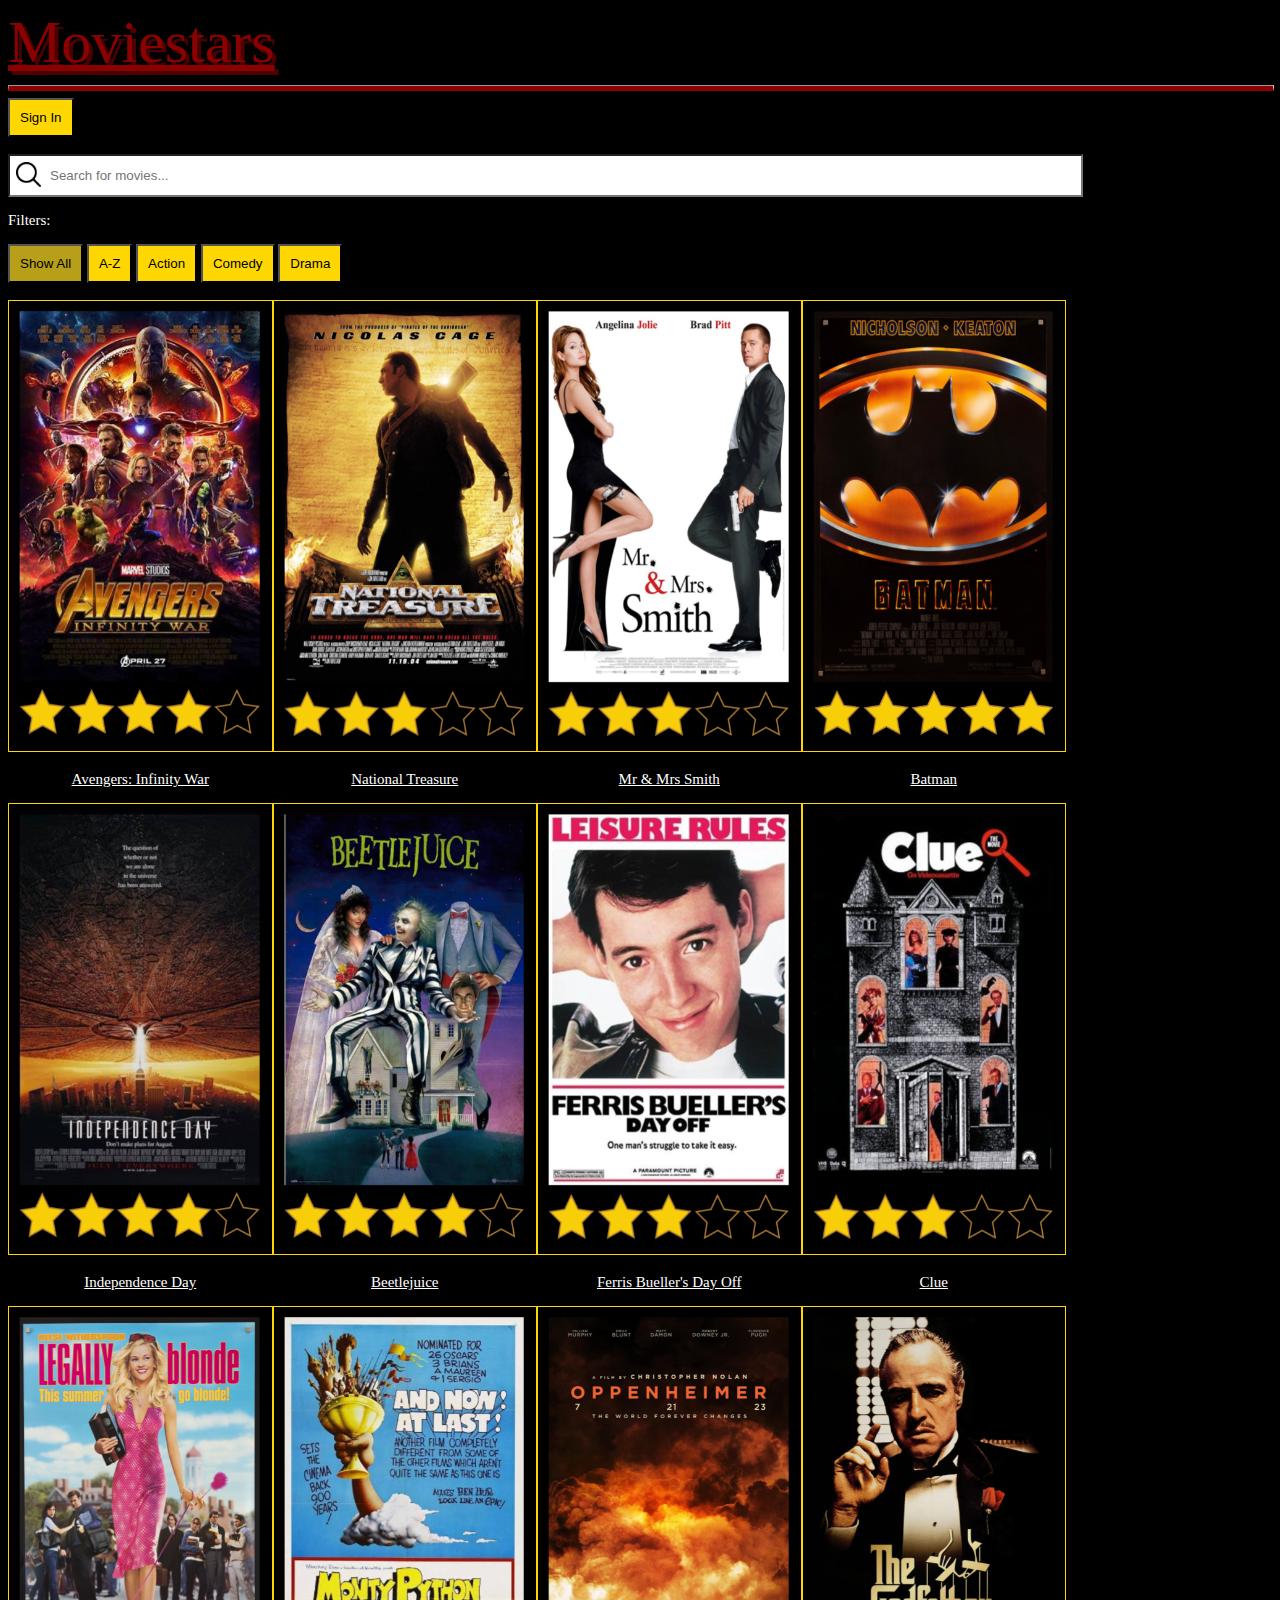
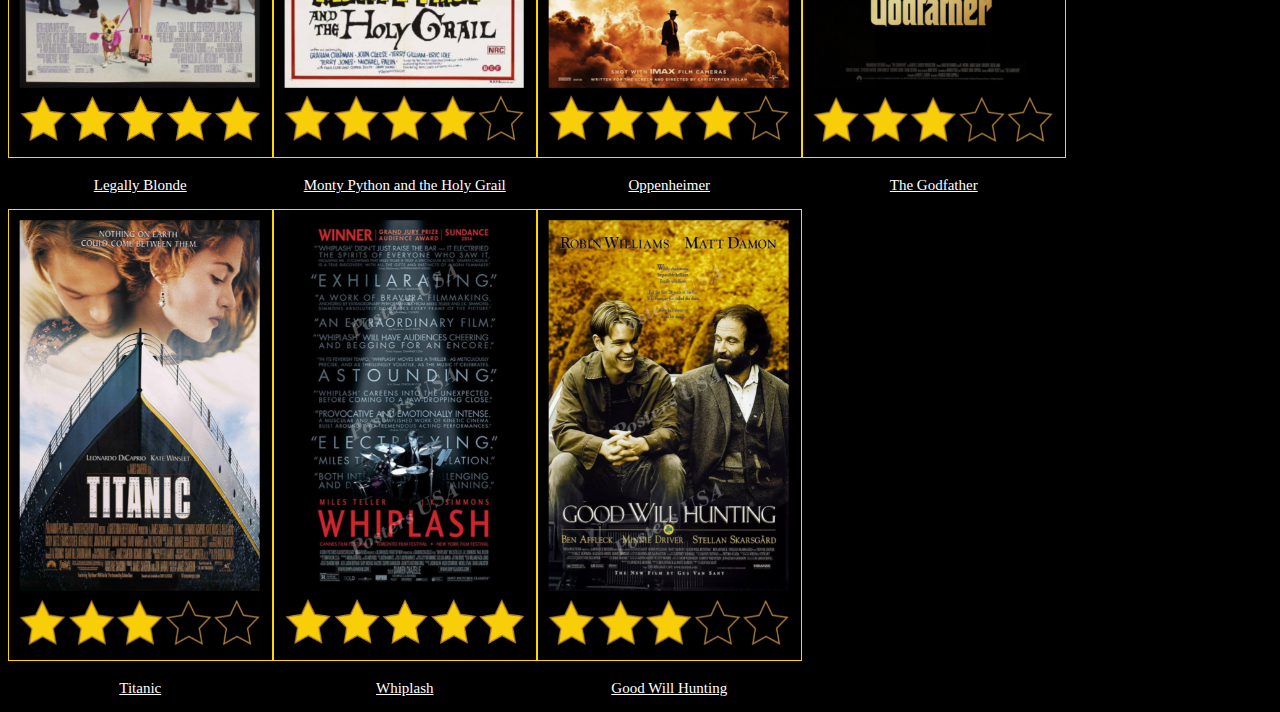
<file: index.html>
<!DOCTYPE html>
<html>

  <head>
    <meta name="viewport" content="width=device-width">
    <title>Moviestars Home Page</title>
    <link rel="stylesheet" href="home_mobile.css" media="screen and max-width:480px"/>
    <link rel="stylesheet" href="home_tablet.css" media="screen and (min-width:481px) and (max-width:768px)"/>
    <link rel="stylesheet" href="home_desktop.css" media="screen and (min-width:769px)"/>
    <script type="text/javascript" src="index.js"></script>
  </head>

  <body>

    <header>
      <a id="name" href="index.html">Moviestars</a>
      <hr class="line">
    </header>

    <div>
      <a href="userLogin.html"><button type="button">Sign In</button></a>
      <br><br>
      <input type="text" id="search" onkeyup="search()" placeholder="Search for movies...">
      <p>Filters:</p>
      <button type="button" class="btn all active" onclick="filter('all')">Show All</button>
      <button type="button" class="btn alphabetical" onclick="filter('alphabetical')">A-Z</button>
      <button type="button" class="btn action" onclick="filter('action')">Action</button>
      <button type="button" class="btn comedy" onclick="filter('comedy')">Comedy</button>
      <button type="button" class="btn drama" onclick="filter('drama')">Drama</button>
      <br><br>
    </div>

    <div id="movies">
      <div id="avengers" class="filterDiv action">
        <a href="#" data-movie="Avengers"><img src="images/Avengers.png" alt="Avengers: Infinity War"/></a>
        <p><a href="#" data-movie="Avengers">Avengers: Infinity War</a></p>
      </div>
        
      <div id="national" class="filterDiv action">
        <a href="#" data-movie="NationalTreasure"><img src="images/NationalTreasure.png" alt="National Treasure"/></a>
        <p><a href="#" data-movie="NationalTreasure">National Treasure</a></p>
      </div>
      
      <div id="mr" class="filterDiv action">
        <a href="#" data-movie="Mr_MrsSmith"><img src="images/Mr_MrsSmith.png" alt="Mr and Mrs Smith" /></a>
        <p><a href="#" data-movie="Mr_MrsSmith">Mr & Mrs Smith</a></p>
      </div>  
      
      <div id="batman" class="filterDiv action">
        <a href="#" data-movie="Batman"><img src="images/Batman.png" alt="Batman" /></a>
        <p><a href="#" data-movie="Batman">Batman</a></p>
      </div>
      
      <div id="independence" class="filterDiv action">
        <a href="#" data-movie="IndependenceDay"><img src="images/IndependenceDay.png" alt="Independence Day" /></a>
        <p><a href="#" data-movie="IndependenceDay">Independence Day</a></p>
      </div>

      <div id="beetlejuice" class="filterDiv comedy">
        <a href="#" data-movie="Beetlejuice"><img src="images/Beetlejuice.png" alt="Beetlejuice" /></a>
        <p><a href="#" data-movie="Beetlejuice">Beetlejuice</a></p>
      </div>

      <div id="ferris" class="filterDiv comedy">
        <a href="#" data-movie="FerrisBueller"><img src="images/FerrisBueller.png" alt="Ferris Bueller's Day Off" /></a>
        <p><a href="#" data-movie="FerrisBueller">Ferris Bueller's Day Off</a></p>
      </div>

      <div id="clue" class="filterDiv comedy">
        <a href="#" data-movie="Clue"><img src="images/Clue.png" alt="Clue" /></a>
        <p><a href="#" data-movie="Clue">Clue</a></p>
      </div>

      <div id="legally" class="filterDiv comedy">
        <a href="#" data-movie="LegallyBlonde"><img src="images/LegallyBlonde.png" alt="Legally Blonde" /></a>
        <p><a href="#" data-movie="LegallyBlonde">Legally Blonde</a></p>
      </div>

      <div id="monty" class="filterDiv comedy">
        <a href="#" data-movie="MontyPython"><img src="images/MontyPython.png" alt="Monty Python and the Holy Grail" /></a>
        <p><a href="#" data-movie="MontyPython">Monty Python and the Holy Grail</a></p>
      </div>

      <div id="oppenheimer" class="filterDiv drama">
        <a href="#" data-movie="Oppenheimer"><img src="images/Oppenheimer.png" alt="Oppenheimer" /></a>
        <p><a href="#" data-movie="Oppenheimer">Oppenheimer</a></p>
      </div>

      <div id="godfather" class="filterDiv drama">
        <a href="#" data-movie="Godfather"><img src="images/Godfather.png" alt="The Godfather" /></a>
        <p><a href="#" data-movie="Godfather">The Godfather</a></p>
      </div>

      <div id="titanic" class="filterDiv drama">
        <a href="#" data-movie="Titanic"><img src="images/Titanic.png" alt="Titanic" /></a>
        <p><a href="#" data-movie="Titanic">Titanic</a></p>
      </div>

      <div id="whiplash" class="filterDiv drama">
        <a href="#" data-movie="Whiplash"><img src="images/Whiplash.png" alt="Whiplash" /></a>
        <p><a href="#" data-movie="Whiplash">Whiplash</a></p>
      </div>

      <div id="good" class="filterDiv drama">
        <a href="#" data-movie="GoodWill"><img src="images/GoodWill.png" alt="Good Will Hunting" /></a>
        <p><a href="#" data-movie="GoodWill">Good Will Hunting</a></p>
      </div>

    </div>

  </body>
</html>
</file>
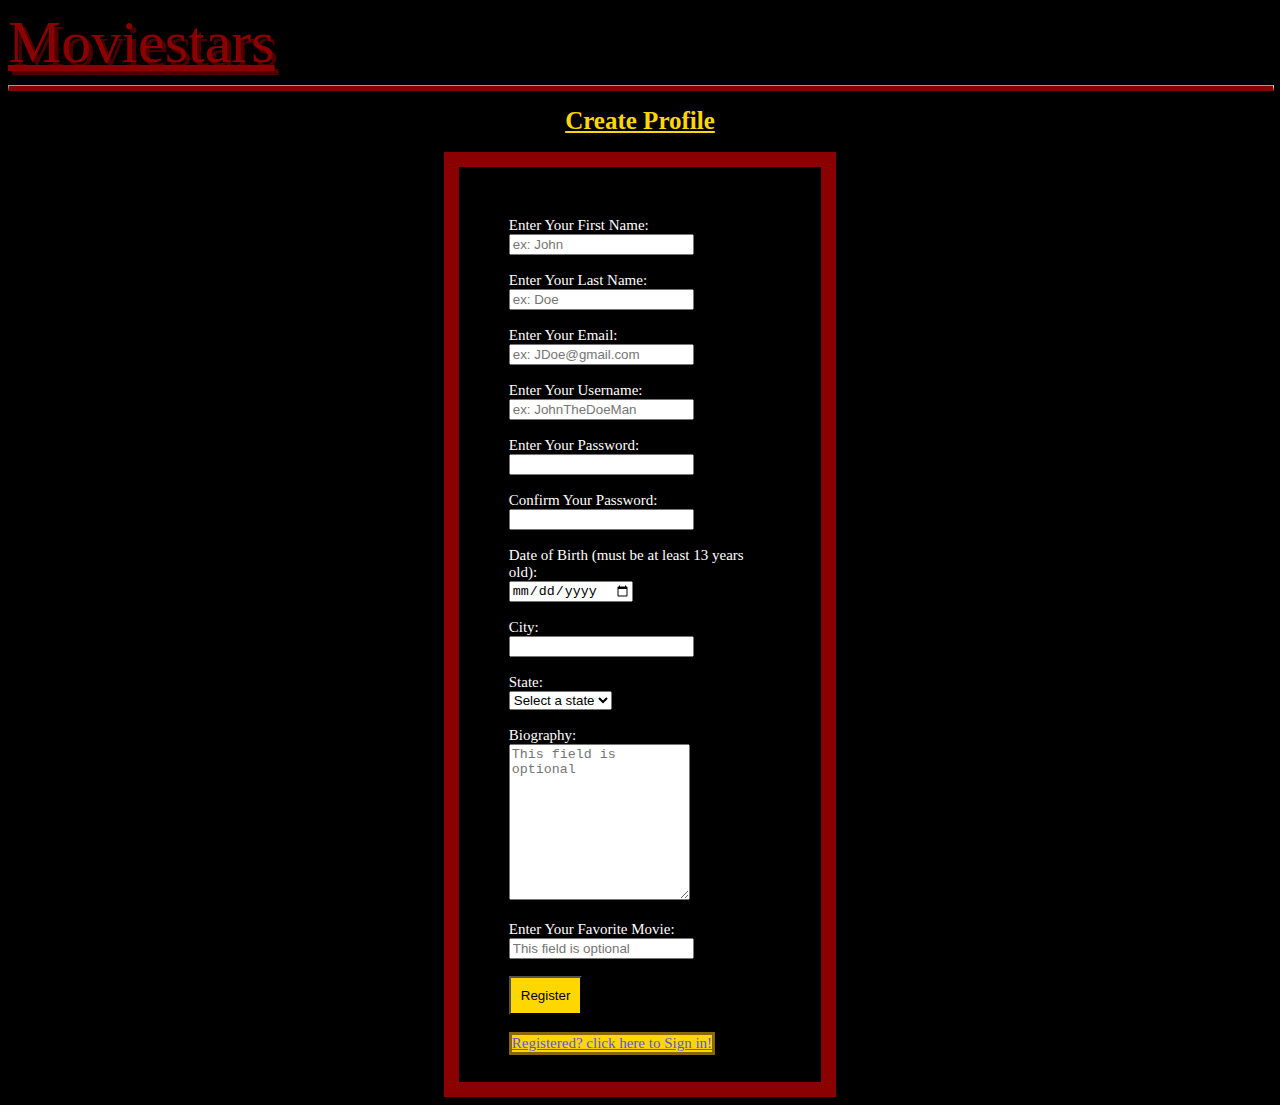
<file: createUser.html>
<!DOCTYPE html>
<html lang="en">
<head>
    <meta charset="UTF-8">
    <meta name="viewport" content="width=device-width, initial-scale=1.0">
    <title>Create Account</title>
    <link rel="stylesheet" href="home_mobile.css" media="screen and max-width:480px"/>
    <link rel="stylesheet" href="home_tablet.css" media="screen and (min-width:481px) and (max-width:768px)"/>
    <link rel="stylesheet" href="home_desktop.css" media="screen and (min-width:769px)"/>
    <script src="createscript.js"></script>
</head>

<body>
    <header>
        <a id="name" href="index.html">Moviestars</a>
        <hr class="line">
      </header>
    <h1 id="header">Create Profile</h1>
            <div id="block">
                <form  method="POST" id="registration-form" action="">
                    <label for="firstNameInput">Enter Your First Name:</label><br>
                    <input id="firstNameInput" type="text" name="firstNameInput" placeholder="ex: John" required><br><br>

                    <label for="lastNameInput">Enter Your Last Name:</label><br>
                    <input id="lastNameInput" type="text" name="lastNameInput" placeholder="ex: Doe" required><br><br>
                
                    <label for="emailAddressInput">Enter Your Email:</label><br>
                    <input id="emailAddressInput" type="email" name="emailAddressInput" placeholder="ex: JDoe@gmail.com" required><br><br>
                
                    <label for="usernameInput">Enter Your Username:</label><br>
                    <input id="usernameInput" type="text" name="usernameInput" placeholder="ex: JohnTheDoeMan" required><br><br>
                
                    <label for="passwordInput">Enter Your Password:</label><br>
                    <input id="passwordInput" type="password" name="passwordInput" required><br><br>
                
                    <label for="confirmPasswordInput">Confirm Your Password:</label><br>
                    <input id="confirmPasswordInput" type="password" name="confirmPasswordInput" required><br><br>


                    <label for="DOBInput">Date of Birth (must be at least 13 years old):</label><br>
                    <input id="DOBInput" type="date" name="DOBInput" placeholder="YYYY-MM-DD" required><br><br>
                
                    <label for="cityInput">City:</label><br>
                    <input id="cityInput" type="text" name="cityInput" required><br><br>


                    <label for="stateInput">State:</label><br>
                    <select id="stateInput" name="stateInput" required>
                        <option value="">Select a state</option>
                        <option value="AL">AL</option>
                        <option value="AK">AK</option>
                        <option value="AZ">AZ</option>
                        <option value="AR">AR</option>
                        <option value="CA">CA</option>
                        <option value="CO">CO</option>
                        <option value="CT">CT</option>
                        <option value="DE">DE</option>
                        <option value="FL">FL</option>
                        <option value="GA">GA</option>
                        <option value="HI">HI</option>
                        <option value="ID">ID</option>
                        <option value="IL">IL</option>
                        <option value="IN">IN</option>
                        <option value="IA">IA</option>
                        <option value="KS">KS</option>
                        <option value="KY">KY</option>
                        <option value="LA">LA</option>
                        <option value="ME">ME</option>
                        <option value="MD">MD</option>
                        <option value="MA">MA</option>
                        <option value="MI">MI</option>
                        <option value="MN">MN</option>
                        <option value="MS">MS</option>
                        <option value="MO">MO</option>
                        <option value="MT">MT</option>
                        <option value="NE">NE</option>
                        <option value="NV">NV</option>
                        <option value="NH">NH</option>
                        <option value="NJ">NJ</option>
                        <option value="NM">NM</option>
                        <option value="NY">NY</option>
                        <option value="NC">NC</option>
                        <option value="ND">ND</option>
                        <option value="OH">OH</option>
                        <option value="OK">OK</option>
                        <option value="OR">OR</option>
                        <option value="PA">PA</option>
                        <option value="RI">RI</option>
                        <option value="SC">SC</option>
                        <option value="SD">SD</option>
                        <option value="TN">TN</option>
                        <option value="TX">TX</option>
                        <option value="UT">UT</option>
                        <option value="VT">VT</option>
                        <option value="VA">VA</option>
                        <option value="WA">WA</option>
                        <option value="WV">WV</option>
                        <option value="WI">WI</option>
                        <option value="WY">WY</option>
                    </select><br><br>


                    <label for="bioInput">Biography:</label>
                    <br>
                    <textarea id="bioInput" name="bioInput" rows="10" columns="20" placeholder="This field is optional"></textarea>
                    <br><br>
                    <label for="emailAddressInput">Enter Your Favorite Movie:</label><br>
                    <input id="favMovieInput" type="text" name="favMovieInput" placeholder="This field is optional"><br><br>
                    <button type="submit">Register</button>
                </form>
                <div id="registrationDisplay" style="display: none;">
                    <p id="registrationMessage"></p>
                    <a id="login" href="userAccount.html">Head over to your Account!</a>
                </div>
                <br />
                <a id="login" href="userLogin.html">Registered? click here to Sign in!</a>
            </div>
            <script src="createscript.js"></script>
        </body>
</file>
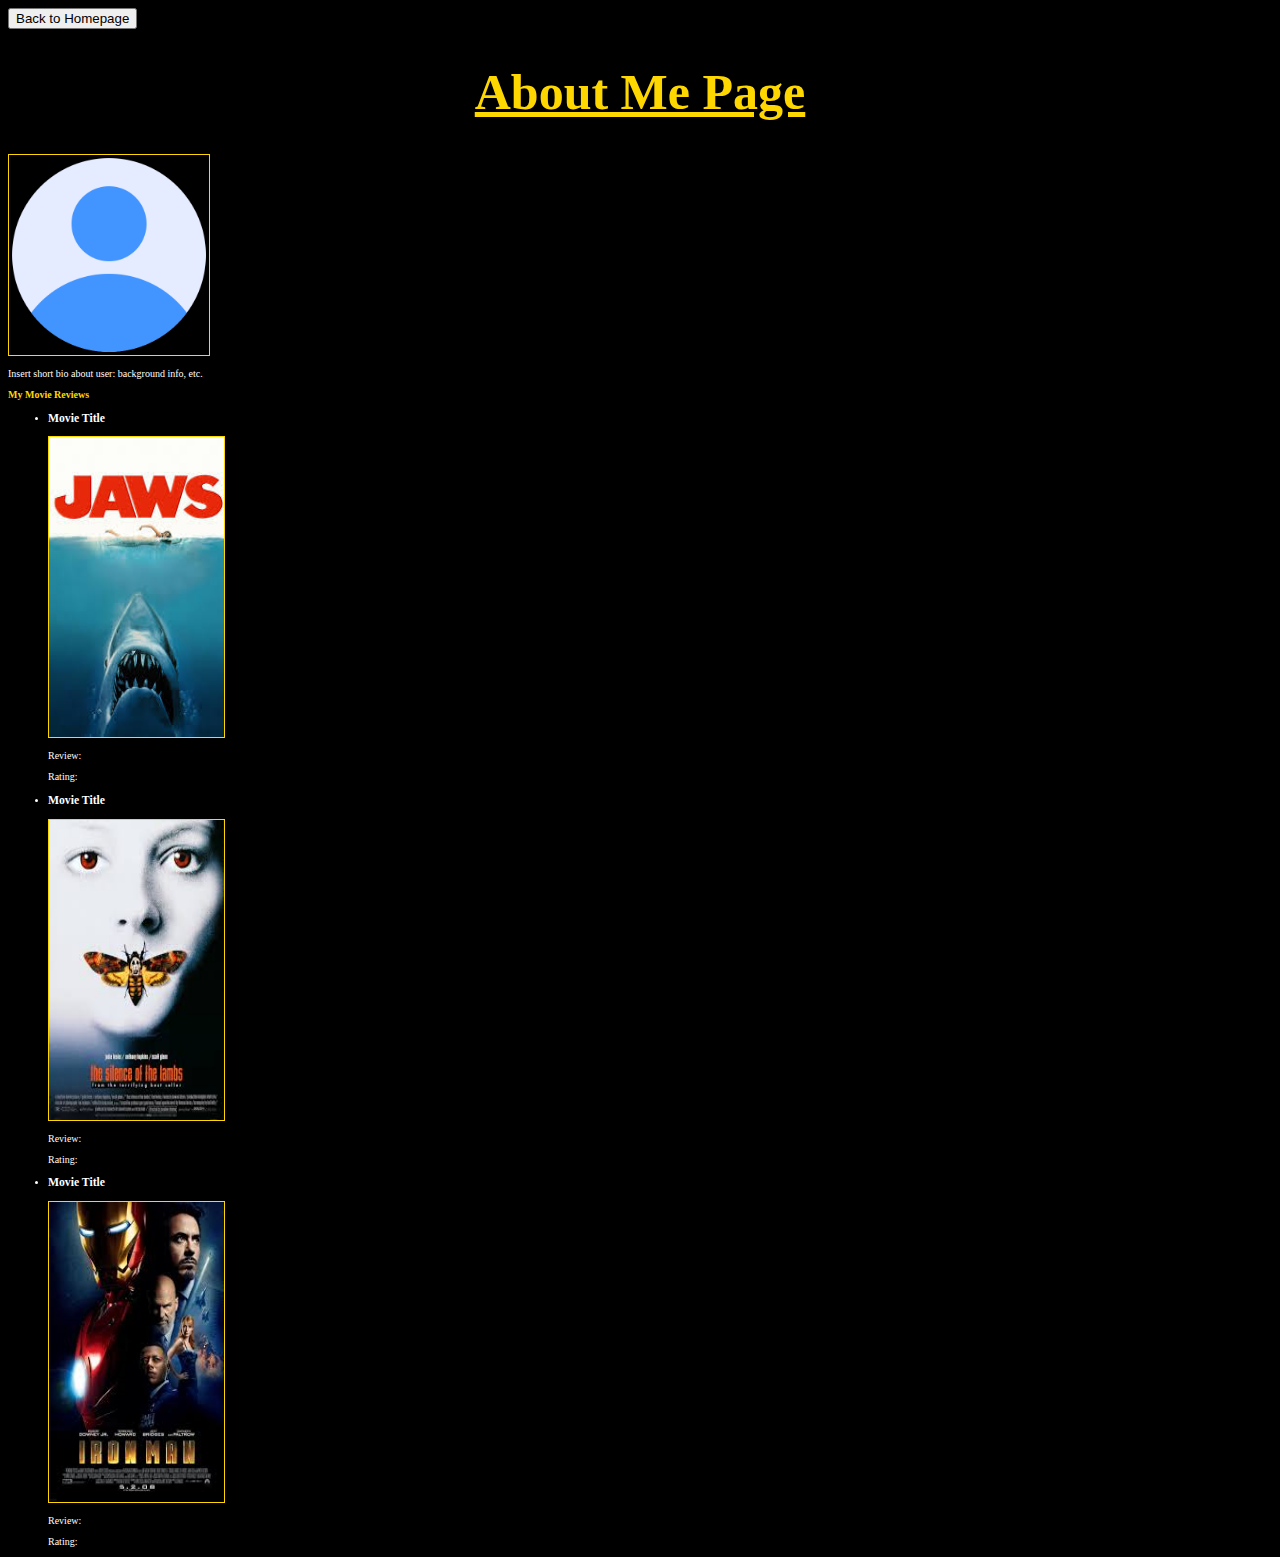
<file: userAccount.html>
<!DOCTYPE html>
<html>
<head>
	<title>About Me Page</title>
	<link rel="stylesheet" href="style.css"/>
</head>
  
  <header>
      <a href="index.html"><button id="Back to Homepage">Back to Homepage</button></a>
  </header>
  
<body>
	<h1>About Me Page</h1>
  <img id="icon" src="images/user_icon.png" alt="User Photo">
	<p>Insert short bio about user: background info, etc.</p>
	<h2>My Movie Reviews</h2>
	<ul>
		<li>
			<h3>Movie Title</h3>
      <img src="images/img.jpeg" alt="Movie Poster">
			<p>Review:</p>
			<p>Rating:</p>
		</li>
    <li>
      <h3>Movie Title</h3>
      <img src="images/img2.jpeg" alt="Movie Poster">
      <p>Review:</p>
      <p>Rating:</p>
    </li>
    <li>
      <h3>Movie Title</h3>
      <img src="images/img3.jpeg" alt="Movie Poster">
      <p>Review:</p>
      <p>Rating:</p>
    </li>
		<!-- Add more favorite movies here -->
	</ul>
</body>
</html>
</file>
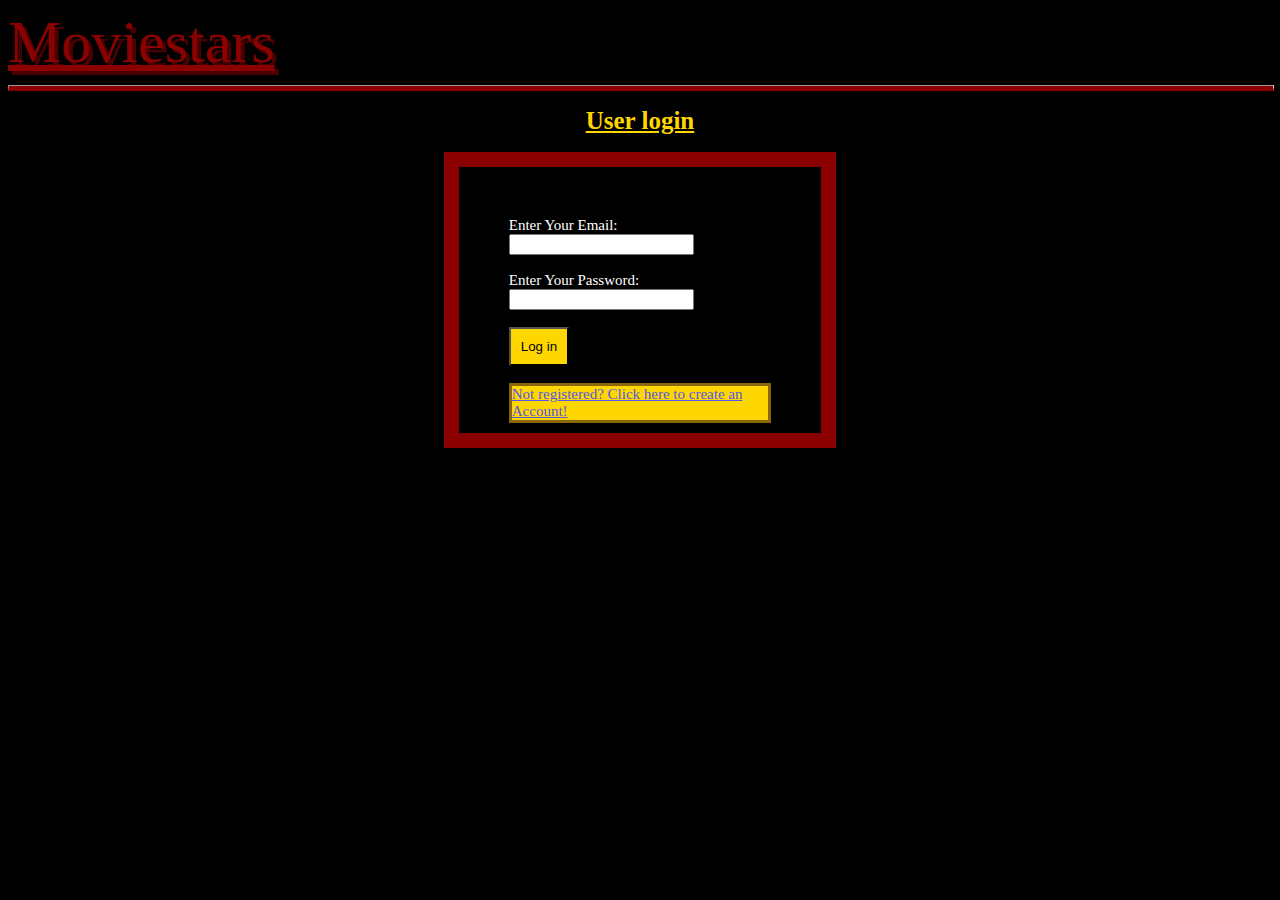
<file: userLogin.html>
<!DOCTYPE html>
<html lang="en">

<head>
    <meta charset="UTF-8">
    <meta name="viewport" content="width=device-width, initial-scale=1.0">
    <title>Login</title>
    <link rel="stylesheet" href="home_mobile.css" media="screen and max-width:480px" />
    <link rel="stylesheet" href="home_tablet.css" media="screen and (min-width:481px) and (max-width:768px)" />
    <link rel="stylesheet" href="home_desktop.css" media="screen and (min-width:769px)" />
    <script src="loginscript.js"></script>
</head>

<body>
    <header>
        <a id="name" href="index.html">Moviestars</a>
        <hr class="line">
    </header>
    <h1 id="header">User login</h1>
    <div id="block">
        <form action="/login" method="POST" id="login-form">
            <label for="emailAddressInput">Enter Your Email:</label><br>
            <input id="emailAddressInput" type="email" name="emailAddressInput"><br><br>
            <label for="passwordInput">Enter Your Password:</label><br>
            <input id="passwordInput" type="password" name="passwordInput"><br><br>
            <button type="submit" id="loginButton">Log in</button>
        </form>
        <div id="loginDisplay" style="display: none;">
            <p id="loggedInMessage"></p>
            <a id="login" href="userAccount.html">Head over to your Account!</a>
        </div>
        <br />
        <a id="login" href="createUser.html">Not registered? Click here to create an Account!</a>
    </div>
    <script src="loginscript.js"></script>
</body>

</html>
</file>
<file: home_mobile.css>
#login {
    float: right;
    background-color: gold;
    border: 3px solid rgb(139, 103, 12);
    color: black;
}

#name {
    text-align: center;
    text-shadow: 4px 4px 0 rgba(104, 1, 1, 0.727);
    text-decoration: underline;
    color: darkred;
    font-size: 40px;
}

img {
    height: 200px;
    width: 116.67px;
    border: 1px solid gold;
}

#block{
    background-color: black;
    width: 116.67px;
    border: 15px solid darkred;
    padding: 50px;
    margin: auto;
    justify-content: center;
}  

#header{
    text-align: center;
    text-decoration: underline;
    font-size: 15px;
    font-weight: bold;
    color: gold;
}

.filterDiv {
    float: left;
    text-align: center;
    overflow: auto;
    white-space: nowrap;
}  

.line { 
    border-bottom: 5px solid darkred;
    width: 100%; 
} 

.title {
    text-decoration: underline;
    font-size: 15px;
    font-weight: bold;
    color: gold;
}

body {
    background-color: black;
    color: white;
    font-size: 10px;
    font-family: Georgia, 'Times New Roman', Times, serif;
}

#login:link {
    text-decoration: underline;
    color: rgb(88, 86, 228);
}

#login:hover {
    text-decoration: underline;
    color: darkred;
}

#login:visited {
    text-decoration: underline;
    color: rgb(151, 34, 190);
}

button {
    background-color: gold;
    padding: 6px 6px;
}

button:hover, .active {
    background-color: rgb(183, 159, 26);
}

#search {
    width: 80%;
    background-image: url("images/searchIcon.png");
    background-repeat: no-repeat;
    background-size: 15px 15px;
    background-position: 4px 4px;
    padding: 4px 15px 4px 25px;
}

a {
    color: white;
}
</file>
<file: home_tablet.css>
#login {
    float: right;
    background-color: gold;
    border: 3px solid rgb(139, 103, 12);
    color: black;
}

#name {
    text-align: center;
    text-shadow: 4px 4px 0 rgba(104, 1, 1, 0.727);
    text-decoration: underline;
    color: darkred;
    font-size: 40px;
}

img {
    height: 300px;
    width: 175px;
    border: 1px solid gold;
}

#block{
    background-color: black;
    width: 175px;
    border: 15px solid darkred;
    padding: 50px;
    margin: auto;
    justify-content: center;
}  

#header{
    text-align: center;
    text-decoration: underline;
    font-size: 16.67px;
    font-weight: bold;
    color: gold;
}

.filterDiv {
    float: left;
    text-align: center;
    overflow: auto;
    white-space: nowrap;
}  

.line { 
    border-bottom: 5px solid darkred;
    width: 100%; 
} 

.title {
    text-decoration: underline;
    font-size: 16.67px;
    font-weight: bold;
    color: gold;
}

body {
    background-color: black;
    color: white;
    font-size: 10px;
    font-family: Georgia, 'Times New Roman', Times, serif;
}

#login:link {
    text-decoration: underline;
    color: rgb(88, 86, 228);
}

#login:hover {
    text-decoration: underline;
    color: darkred;
}

#login:visited {
    text-decoration: underline;
    color: rgb(151, 34, 190);
}

button {
    background-color: gold;
    padding: 8px 8px;
}

button:hover, .active {
    background-color: rgb(183, 159, 26);
}

#search {
    width: 80%;
    background-image: url("images/searchIcon.png");
    background-repeat: no-repeat;
    background-size: 20px 20px;
    background-position: 6px 6px;
    padding: 8px 20px 8px 35px;
}

a {
    color: white;
}
</file>
<file: home_desktop.css>
#login {
    float: left;
    background-color: gold;
    border: 3px solid rgb(139, 103, 12);
    color: black;
}

#name {
    text-align: center;
    text-shadow: 4px 4px 0 rgba(104, 1, 1, 0.727);
    text-decoration: underline;
    color: darkred;
    font-size: 60px;
}

img {
    height: 450px;
    width: 262.5px;
    border: 1px solid gold;
}

#block{
    background-color: black;
    width: 262.5px;
    border: 15px solid darkred;
    padding: 50px;
    margin: auto;
    justify-content: center;
}

#header{
    text-align: center;
    text-decoration: underline;
    font-size: 25px;
    font-weight: bold;
    color: gold;
}

.filterDiv {
    float: left;
    text-align: center;
    overflow: auto;
    white-space: nowrap;
}  

.line { 
    border-bottom: 5px solid darkred;
    width: 100%; 
} 

.title {
    text-decoration: underline;
    font-size: 25px;
    font-weight: bold;
    color: gold;
}

body {
    background-color: black;
    color: white;
    font-size: 15px;
    font-family: Georgia, 'Times New Roman', Times, serif;
}

#login:link {
    text-decoration: underline;
    color: rgb(88, 86, 228);
}

#login:hover {
    text-decoration: underline;
    color: darkred;
}

#login:visited {
    text-decoration: underline;
    color: rgb(151, 34, 190);
}

button {
    background-color: gold;
    padding: 10px 10px;
}

button:hover, .active {
    background-color: rgb(183, 159, 26);
}

#search {
    width: 80%;
    background-image: url("images/searchIcon.png");
    background-repeat: no-repeat;
    background-size: 25px 25px;
    background-position: 6px 6px;
    padding: 12px 20px 12px 40px;
}

a {
    color: white;
}
</file>
<file: style.css>
h1 {
    text-align: center;
    text-decoration: underline;
    color: gold;
    font-size: 50px;
}

img {
    height: 300px;
    width: 175px;
    border: 1px solid gold;
}

.title {
    text-decoration: underline;
    font-size: 25px;
    color: gold;
}

body {
  background-color: black;
  color: white;
  font-size: 10px;
  font-family: Georgia, 'Times New Roman', Times, serif;
}

.button{
  background-color: black;
  color: gold;
  font-size: 10px;
}

h2{
  background-color: black;
  color: gold;
  font-size: 10px;
}

#icon {
  height: 200px;
  width: 200px;
}
</file>
